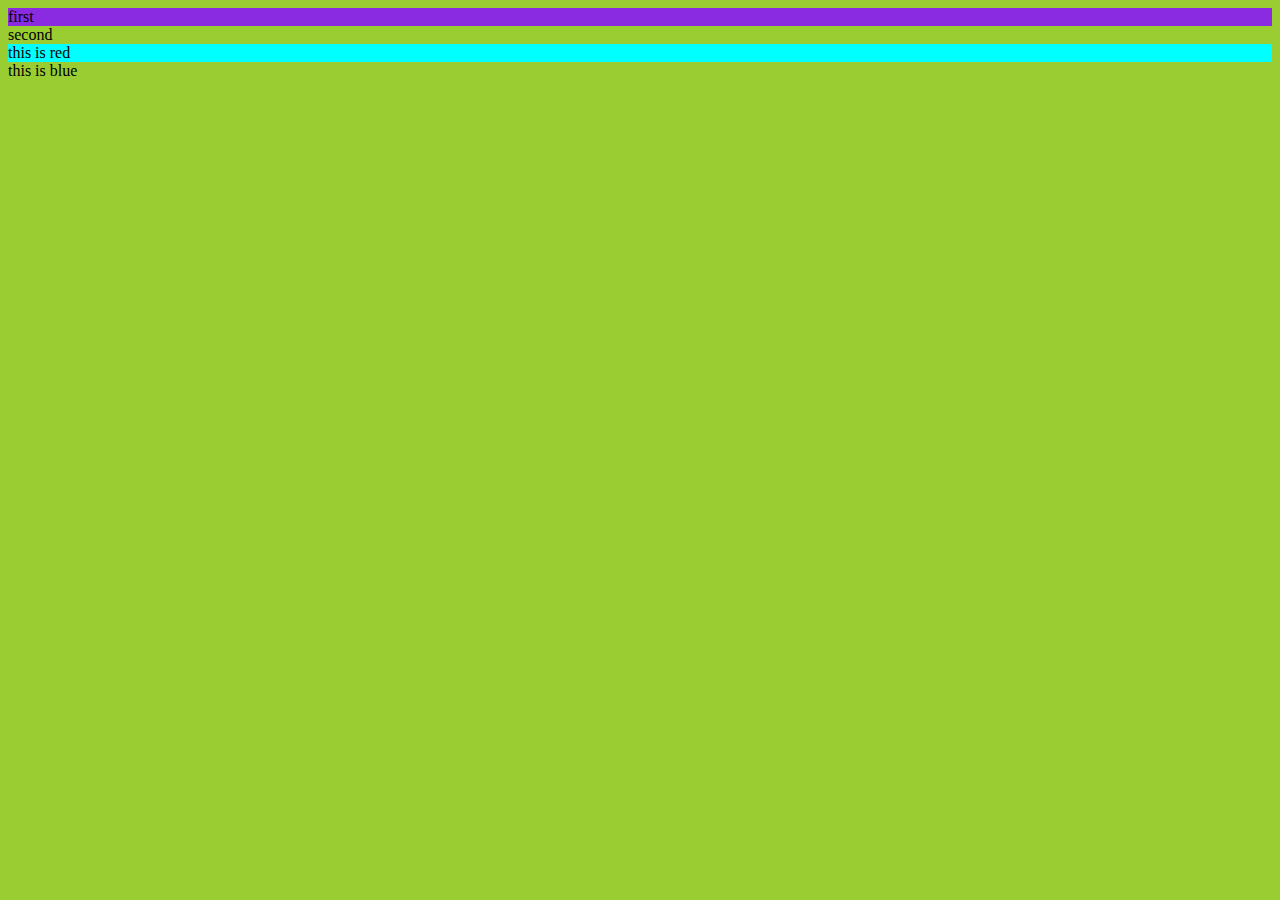
<file: index.html>
<!DOCTYPE html>
<html lang="en">
<head>
    <meta charset="UTF-8">
    <meta http-equiv="X-UA-Compatible" content="IE=edge">
    <meta name="viewport" content="width=device-width, initial-scale=1.0">
    <title>Document</title>
    <!-- STYLE TAG
    <style>
        body{
            background-color:yellowgreen;
        }
        #first{
            background-color: blueviolet;
        }
        .red{
            background-color: aqua;
            color: black;
        }
    </style>
-->
<!-- EXTERNAL CSS-->
<link rel="stylesheet" href="style.css">

</head>
<body>
    <div id="first" >
        first
    </div>
    <div id="second">
        second
    </div>
    <section class="red">
        this is red
    </section>
    <section class="blue">
        this is blue
    </section>
</body>
</html>
</file>
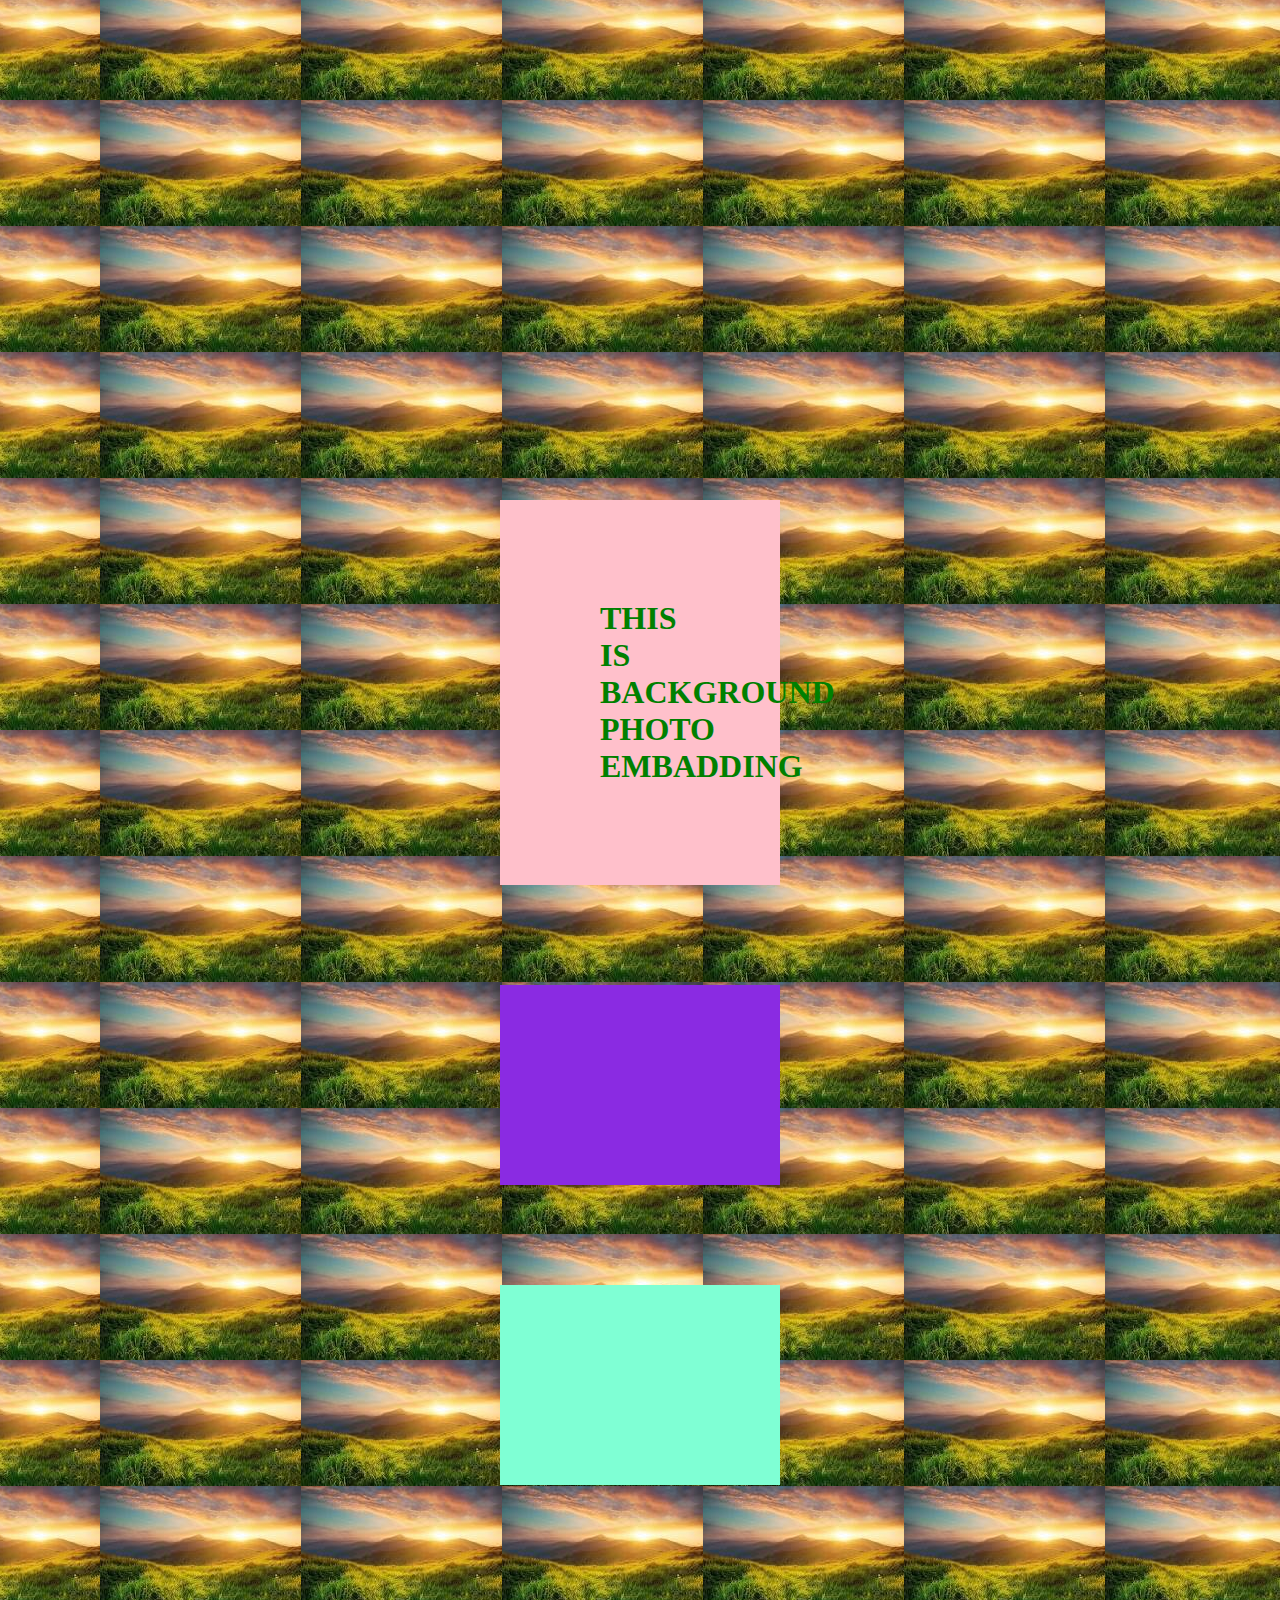
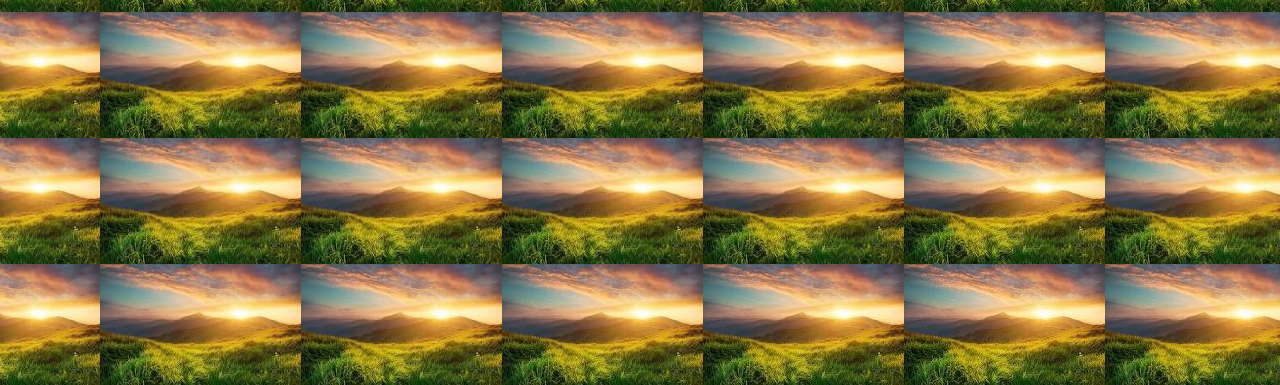
<file: background.html>
<!DOCTYPE html>
<html lang="en">
<head>
    <meta charset="UTF-8">
    <meta http-equiv="X-UA-Compatible" content="IE=edge">
    <meta name="viewport" content="width=device-width, initial-scale=1.0">
    <title>BACKGROUND</title>
    <style>
        body{
           background-image:  url('copy.g.jpg');
            background-color: blue;
            background-repeat: ;
        }
        *{
            margin:100px;
            padding: 100px;
        }
        
        h1{
            color: green;
            background-color: pink;
        }
        .red{
            background-color: blueviolet;
            color: black;
        }
        #yelloe{
            background-color: aquamarine;
            color: brown;
        }
    </style>
</head>
<body>
    <h1>THIS  IS BACKGROUND PHOTO EMBADDING</h1>
    <div class="red">
        
    </div>
    <div id="yelloe">
        
    </div>

</body>
</html>
</file>
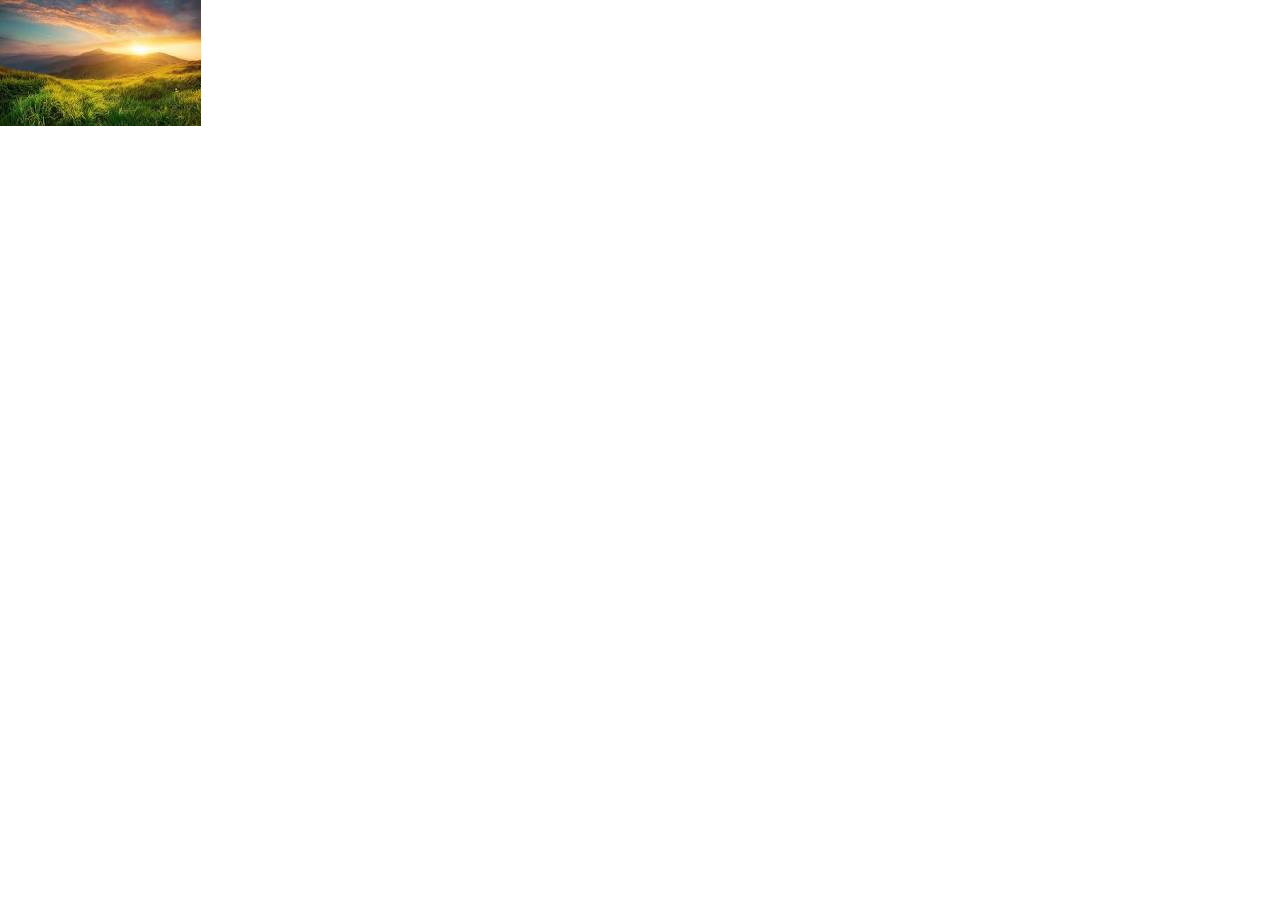
<file: backgroundposition.html>
<!DOCTYPE html>
<html lang="en">
<head>
    <meta charset="UTF-8">
    <meta http-equiv="X-UA-Compatible" content="IE=edge">
    <meta name="viewport" content="width=device-width, initial-scale=1.0">
    <title>Document</title>
    <style>
        body{
            background-image: url('copy.g.jpg');
            background-repeat: no-repeat;
            background-position: top bottom;
        }
    </style>
</head>
<body>
</body>
</html>
</file>
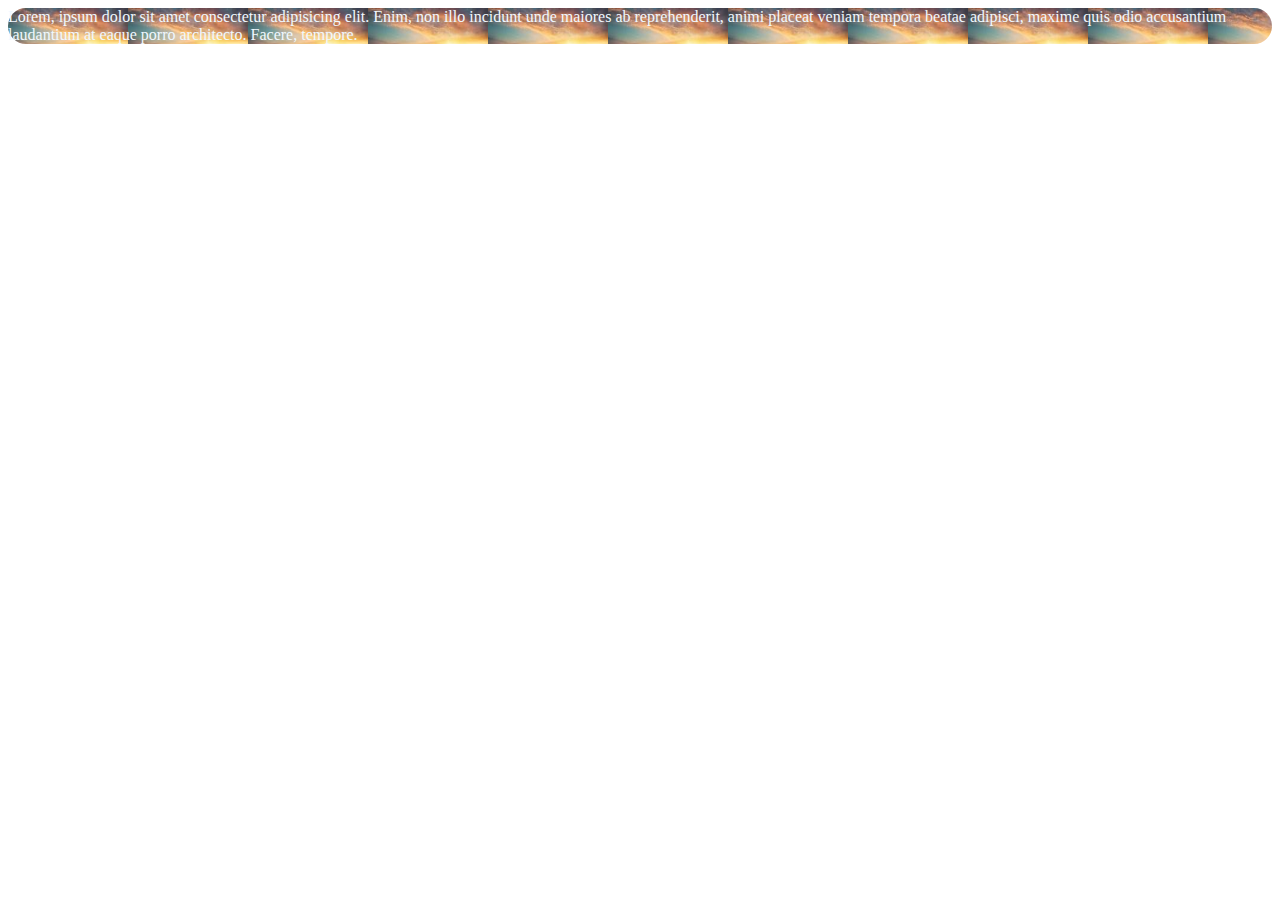
<file: backgroundsize.html>
<!DOCTYPE html>
<html lang="en">
<head>
    <meta charset="UTF-8">
    <meta http-equiv="X-UA-Compatible" content="IE=edge">
    <meta name="viewport" content="width=device-width, initial-scale=1.0">
    <title>Document</title>
    <style>
        .container{
            color: aliceblue;
            background-image: url('copy.g.jpg');
            background-size: contain;
            border: 2px red;
            border-radius: 33px ;
            background-size: 120px 100px;
        }
    </style>
</head>
<body>
    <div class="container">
        Lorem, ipsum dolor sit amet consectetur adipisicing elit. Enim, non illo incidunt unde maiores ab reprehenderit, animi placeat veniam tempora beatae adipisci, maxime quis odio accusantium laudantium at eaque porro architecto. Facere, tempore.
    </div>
</body>
</html>
</file>
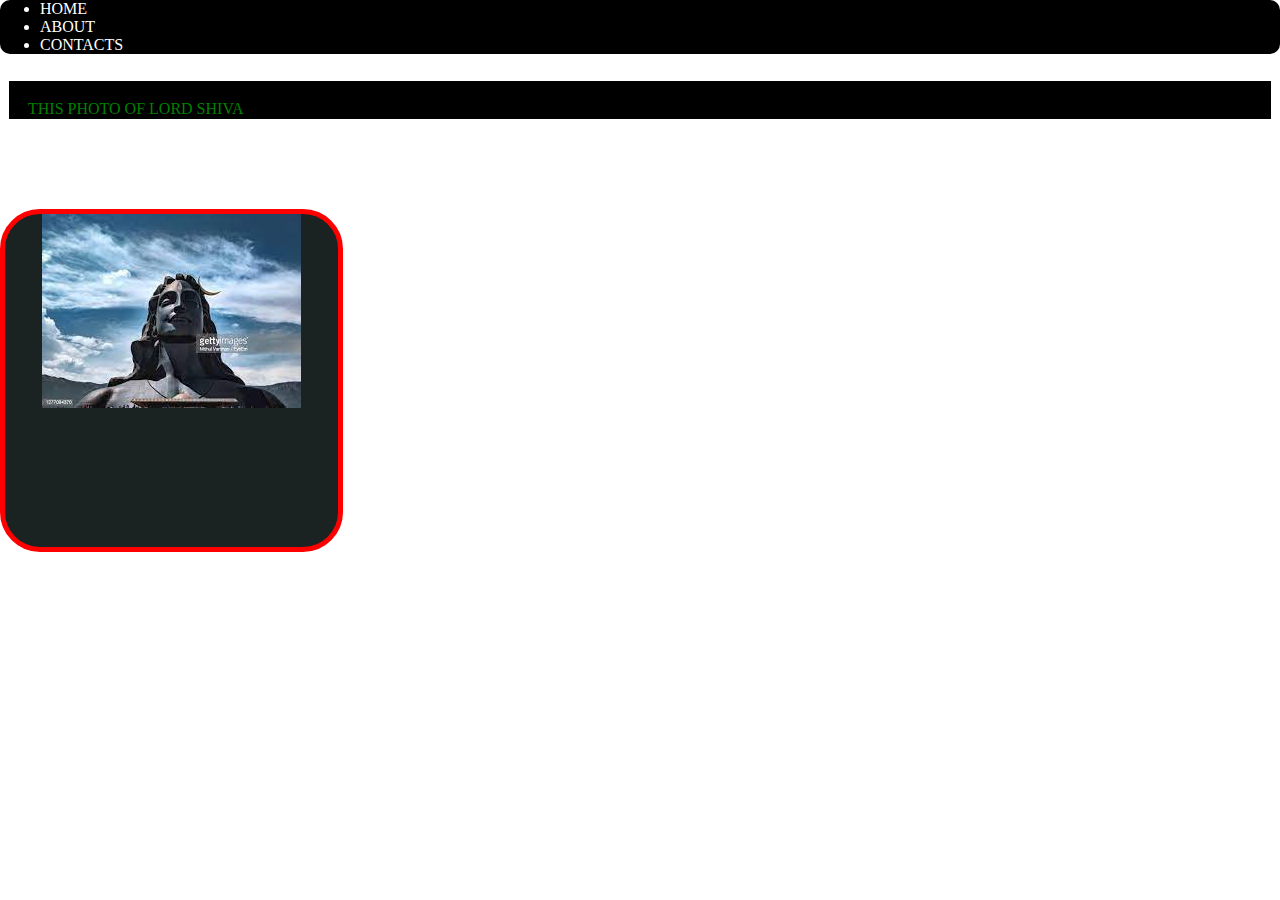
<file: practice2.html>
<!DOCTYPE html>
<html lang="en">
<head>
    <meta charset="UTF-8">
    <meta http-equiv="X-UA-Compatible" content="IE=edge">
    <meta name="viewport" content="width=device-width, initial-scale=1.0">
    <title>Document</title>
    <style>
        *{
     /*   padding: 0;*/
        margin: 0;
    }
        ul{
            color: white;
            background-color: black;
            border-radius: 10px;
        }
        .cl{
            height: 333px;
            width: 333px;
            background-image: url('download.jpg');
            background-repeat: no-repeat;
            background-position: top  ;
            background-color: rgb(27, 34, 34);
            border: 5px solid red;
            margin-top: 90px;
            border-radius: 40px;
        }
        .con{
            height: 0px;
            color:green;
            margin: 9px;
            background-color: black;
            border: 19px solid black;
        }
    </style>
</head>
<body>
    <nav>
        <ul>
            <li>HOME</li>
            <li>ABOUT</li>
            <li>CONTACTS</li>
        </ul>
    </nav>
    <br>
    <div class="con">
        THIS PHOTO OF LORD SHIVA
    </div>
    <div class="cl">
        
    </div>
</body>
</html>
</file>
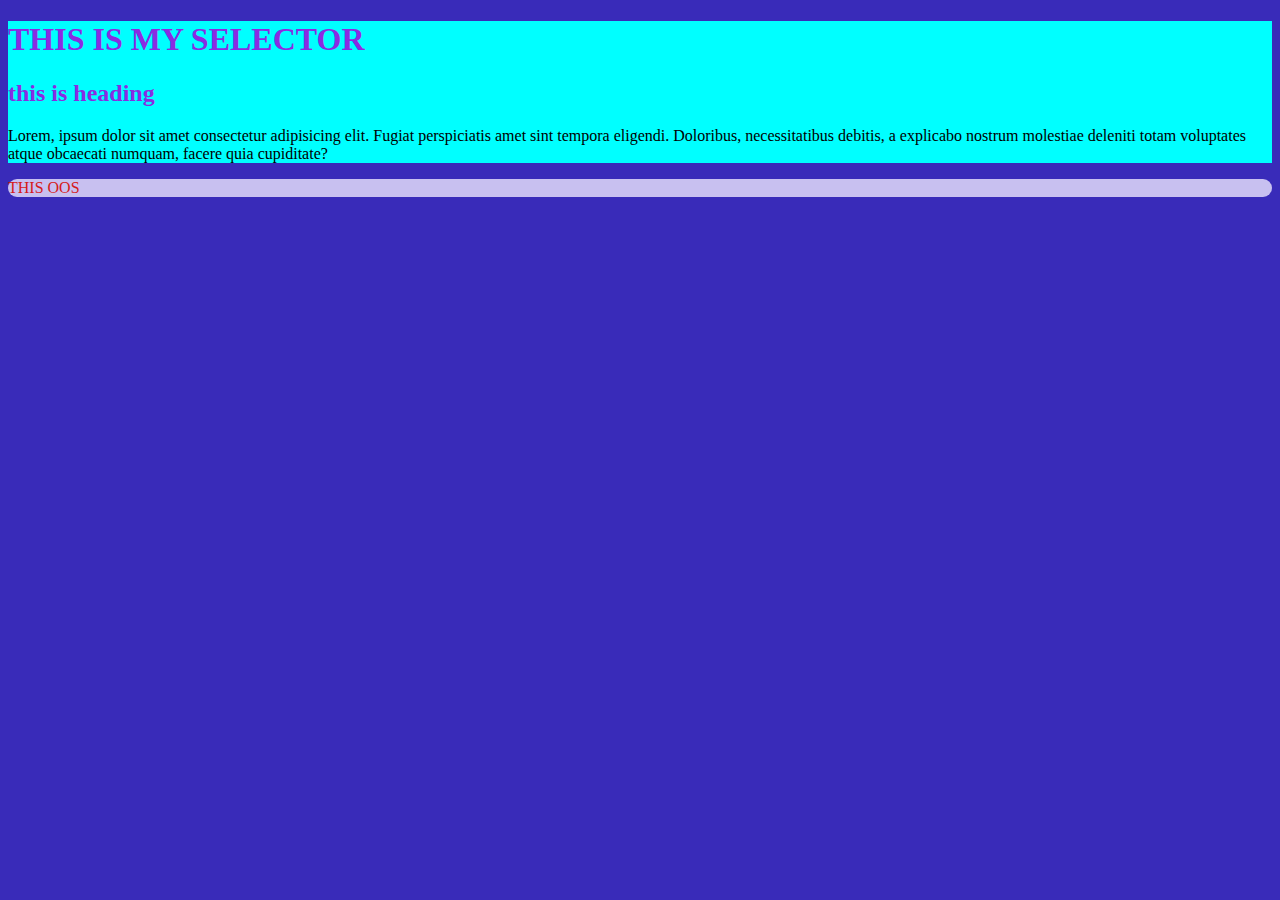
<file: selector.html>
<!DOCTYPE html>
<html lang="en">
<head>
    <meta charset="UTF-8">
    <meta http-equiv="X-UA-Compatible" content="IE=edge">
    <meta name="viewport" content="width=device-width, initial-scale=1.0">
    <title>CSS SELECTOR</title>
    <style>
        body{
            background-color: rgb(57, 43, 185);
        }
        h1,h2{
            color: blueviolet;
        }
        div{
            background-color: aqua;
        }
        #first{
            color: rgb(214, 26, 26);
            background-color: rgb(200, 192, 240);
            border: black;
            border-radius: 1233px;
            
        }
    </style>
</head>
<body>
    <div>
        <h1>THIS IS MY SELECTOR </h1>
        <h2>this is heading</h2>
        <p>Lorem, ipsum dolor sit amet consectetur adipisicing elit. Fugiat perspiciatis amet sint tempora eligendi. Doloribus, necessitatibus debitis, a explicabo nostrum molestiae deleniti totam voluptates atque obcaecati numquam, facere quia cupiditate?</p>

    </div>
    <div id="first">
        THIS OOS 
    </div>
</body>
</html>
</file>
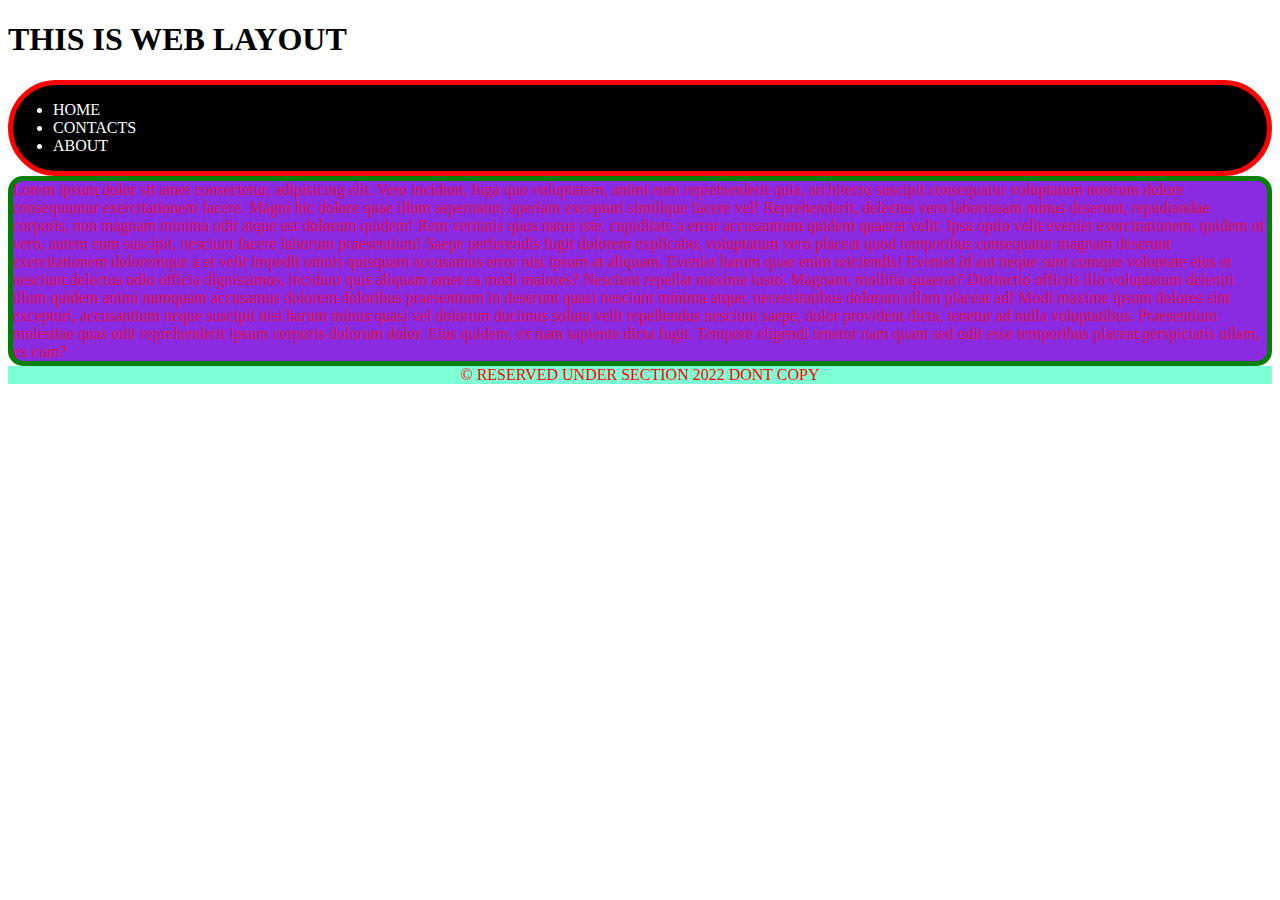
<file: weblayout3.html>
<!DOCTYPE html>
<html lang="en">
<head>
    <meta charset="UTF-8">
    <meta http-equiv="X-UA-Compatible" content="IE=edge">
    <meta name="viewport" content="width=device-width, initial-scale=1.0">
    <title>Document</title>
    <style>
        uu{
            text-align: center;
        }
        header{
            color: white;
            background-color: black;
            border-radius: 66px;
            border: 5px solid red;
        }
        .content{
            color: rgb(221, 19, 70);
            background-color: blueviolet;
            border: 5px solid green;
            border-radius: 15px;
        }
        footer{
           color: red;
           background-color: aquamarine;
            text-align: center;
        }
    </style>
</head>
<body>
    <h1 class="uu">THIS IS WEB LAYOUT</h1>
    <header>
        <ul>
            <li>HOME</li>
            <li>CONTACTS</li>
             <li>ABOUT</li>
        </ul> 
    </header>
    <div class="content">
        Lorem ipsum dolor sit amet consectetur, adipisicing elit. Vero incidunt, fuga quo voluptatem, animi eum reprehenderit quia, architecto suscipit consequatur voluptatum nostrum dolore consequuntur exercitationem facere. Magni hic dolore quae illum aspernatur, aperiam excepturi similique facere vel! Reprehenderit, delectus vero laboriosam minus deserunt, repudiandae corporis, non magnam minima odit atque est dolorum quidem! Rem veritatis quos natus iste, cupiditate a error accusantium quidem quaerat velit. Ipsa optio velit eveniet exercitationem, quidem ut vero, autem eum suscipit, nesciunt facere laborum praesentium! Saepe perferendis fugit dolorem explicabo, voluptatum vero placeat quod temporibus consequatur magnam deserunt exercitationem doloremque a et velit impedit omnis quisquam accusamus error nisi ipsum at aliquam. Eveniet harum quae enim reiciendis! Eveniet id aut neque sunt cumque voluptate eius et nesciunt delectus odio officia dignissimos, incidunt quis aliquam amet ea modi maiores? Nesciunt repellat maxime iusto. Magnam, mollitia quaerat? Distinctio officiis illo voluptatum deleniti illum quidem animi numquam accusamus dolorem doloribus praesentium in deserunt quasi nesciunt minima atque, necessitatibus dolorum ullam placeat ad! Modi maxime ipsum dolores sint excepturi, accusantium neque suscipit nisi harum minus quasi vel dolorum ducimus soluta velit repellendus nesciunt saepe, dolor provident dicta, tenetur ad nulla voluptatibus. Praesentium molestiae quas odit reprehenderit ipsum corporis dolorum dolor. Eius quidem, ex nam sapiente dicta fugit. Tempore eligendi tenetur nam quam sed odit esse temporibus placeat perspiciatis ullam, ex cum?
    </div>
    <footer>
        &copy; RESERVED UNDER SECTION 2022 DONT COPY
    </footer>
</body>
</html>
</file>
<file: style.css>
body{
    background-color:yellowgreen;
}
#first{
    background-color: blueviolet;
}
.red{
    background-color: aqua;
    color: black;
}
</file>
